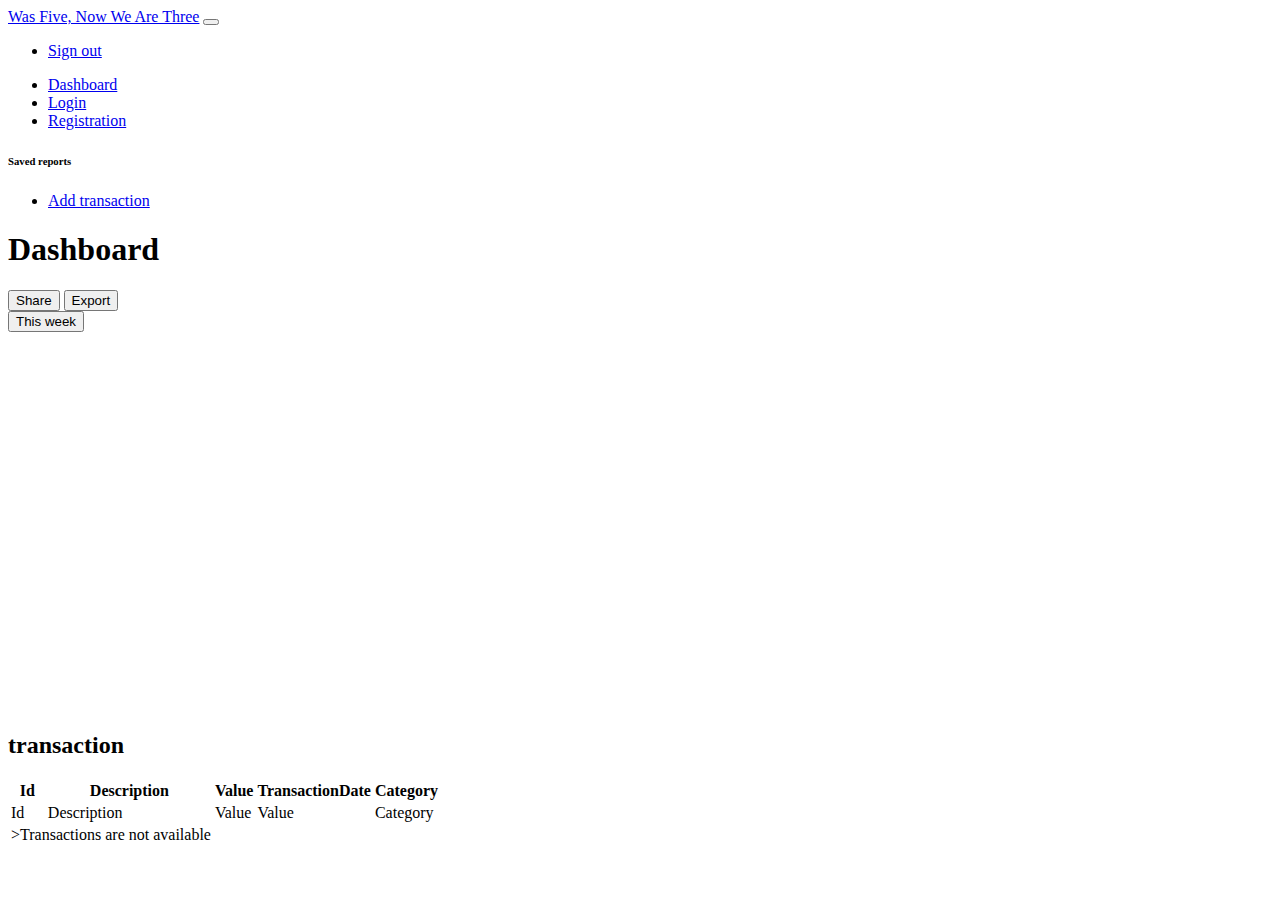
<file: src/main/resources/templates/index.html>
<html xmlns:th="http://www.thymeleaf.org"
      xmlns:layout="http://www.ultraq.net.nz/thymeleaf/layout"
      layout:decorate="layout/layout"
      xmlns:xsi="http://www.w3.org/2001/XMLSchema-instance"
      xsi:schemaLocation="http://www.ultraq.net.nz/thymeleaf/layout ">
<head>
    <title>index</title>
    <meta charset="utf-8">
    <meta name="viewport" content="width=device-width, initial-scale=1, shrink-to-fit=no">
    <meta name="description" content="">
    <meta name="author" content="Mark Otto, Jacob Thornton, and Bootstrap contributors">
    <meta name="generator" content="Jekyll v4.1.1">


    <!-- Bootstrap core CSS -->
    <link th:href="@{/styles/bootstrap.min.css}" rel="stylesheet" type="text/css"/>
    <link th:href="@{/styles/dashboard.css}" rel="stylesheet" type="text/css"/>
    <style>
        .bd-placeholder-img {
            font-size: 1.125rem;
            text-anchor: middle;
            -webkit-user-select: none;
            -moz-user-select: none;
            -ms-user-select: none;
            user-select: none;
        }

        @media (min-width: 768px) {
            .bd-placeholder-img-lg {
                font-size: 3.5rem;
            }
        }
    </style>
    <!-- Custom styles for this template -->
</head>
<body>
<nav class="navbar navbar-dark sticky-top bg-dark flex-md-nowrap p-0 shadow">
    <a class="navbar-brand col-md-3 col-lg-2 mr-0 px-3" href="#" th:href="@{/}">Was Five, Now We Are Three</a>
    <button class="navbar-toggler position-absolute d-md-none collapsed" type="button" data-toggle="collapse"
            data-target="#sidebarMenu" aria-controls="sidebarMenu" aria-expanded="false" aria-label="Toggle navigation">
        <span class="navbar-toggler-icon"></span>
    </button>
    <ul class="navbar-nav px-3">
        <li class="nav-item text-nowrap">
            <a class="nav-link" href="#" th:href="@{/logout}">Sign out</a>
        </li>
    </ul>
</nav>


<div class="container-fluid">
    <div class="row">
        <nav id="sidebarMenu" class="col-md-3 col-lg-2 d-md-block bg-light sidebar collapse">
            <div class="sidebar-sticky pt-3">
                <ul class="nav flex-column">
                    <li class="nav-item">
                        <a class="nav-link active" href="#" th:href="@{/}">
                            <span data-feather="home"></span>
                            Dashboard <span class="sr-only"></span>
                        </a>
                    </li>
                    <li class="nav-item">
                        <a class="nav-link" href="#" th:href="@{/login}" th:inline="text">
                            <span data-feather="users"></span>
                            Login
                        </a>
                    </li>
                    <li class="nav-item">
                        <a class="nav-link" href="#" th:href="@{/registration}" th:inline="text">
                            <span data-feather="users"></span>
                            Registration
                        </a>
                    </li>

                    <!--                    <li class="nav-item">-->
                    <!--                        <a class="nav-link" href="#">-->
                    <!--                            <span data-feather="bar-chart-2"></span>-->
                    <!--                            Reports-->
                    <!--                        </a>-->
                    <!--                    </li>-->
                    <!--                    <li class="nav-item">-->
                    <!--                        <a class="nav-link" href="#">-->
                    <!--                            <span data-feather="layers"></span>-->
                    <!--                            Integrations-->
                    <!--                        </a>-->
                    <!--                    </li>-->
                </ul>

                <h6 class="sidebar-heading d-flex justify-content-between align-items-center px-3 mt-4 mb-1 text-muted">
                    <span>Saved reports</span>
                    <a class="d-flex align-items-center text-muted" href="#" aria-label="Add a new report">
                        <span data-feather="plus-circle"></span>
                    </a>
                </h6>
                <ul class="nav flex-column mb-2">
                    <li class="nav-item">
                        <a class="nav-link" href="#" th:href="@{/addTransaction}" th:inline="text">
                            <span data-feather="bar-chart-2"></span>
                            Add transaction
                        </a>
                    </li>
                    <!--                    <li class="nav-item">-->
                    <!--                        <a class="nav-link" href="#">-->
                    <!--                            <span data-feather="file-text"></span>-->
                    <!--                            Current month-->
                    <!--                        </a>-->
                    <!--                    </li>-->
                    <!--                    <li class="nav-item">-->
                    <!--                        <a class="nav-link" href="#">-->
                    <!--                            <span data-feather="file-text"></span>-->
                    <!--                            Last quarter-->
                    <!--                        </a>-->
                    <!--                    </li>-->
                    <!--                    <li class="nav-item">-->
                    <!--                        <a class="nav-link" href="#">-->
                    <!--                            <span data-feather="file-text"></span>-->
                    <!--                            Social engagement-->
                    <!--                        </a>-->
                    <!--                    </li>-->
                    <!--                    <li class="nav-item">-->
                    <!--                        <a class="nav-link" href="#">-->
                    <!--                            <span data-feather="file-text"></span>-->
                    <!--                            Year-end sale-->
                    <!--                        </a>-->
                    <!--                    </li>-->
                </ul>
            </div>
        </nav>

        <main role="main" class="col-md-9 ml-sm-auto col-lg-10 px-md-4">
            <div class="d-flex justify-content-between flex-wrap flex-md-nowrap align-items-center pt-3 pb-2 mb-3 border-bottom">
                <h1 class="h2">Dashboard</h1>
                <div class="btn-toolbar mb-2 mb-md-0">
                    <div class="btn-group mr-2">
                        <button type="button" class="btn btn-sm btn-outline-secondary">Share</button>
                        <button type="button" class="btn btn-sm btn-outline-secondary">Export</button>
                    </div>
                    <button type="button" class="btn btn-sm btn-outline-secondary dropdown-toggle">
                        <span data-feather="calendar"></span>
                        This week
                    </button>
                </div>
            </div>

            <canvas class="my-4 w-100" id="myChart" width="900" height="380"></canvas>

            <h2>transaction</h2>
            <div class="table-responsive">
                <table class="table table-striped table-sm">
                    <thead>
                    <tr>
                        <th>Id</th>
                        <th>Description</th>
                        <th>Value</th>
                        <th>TransactionDate</th>
                        <th>Category</th>
                    </tr>
                    </thead>
                    <tbody th:if="${transactions != empty}">

                    <tr th:each="transaction : ${transactions}">
                        <td><span th:text="${transaction.id}"> Id </span></td>
                        <td><span th:text="${transaction.description}"> Description </span></td>
                        <td><span th:text="${transaction.value}" th:name="transactionValue"> Value </span></td>
                        <td><span th:text="${transaction.transactionDate}"> Value </span></td>
                        <td><span th:text="${transaction.category}"> Category </span></td>
                    </tr>
                    </tbody>
                    <tbody th:if="${transactions == empty}">
                    <tr>
                        <td colspan="2"> >Transactions are not available</td>
                    </tr>
                    </tbody>
                </table>
            </div>
        </main>
    </div>
</div>
<script type="text/javascript" th:src="@{https://code.jquery.com/jquery-3.5.1.slim.min.js}"
        integrity="sha384-DfXdz2htPH0lsSSs5nCTpuj/zy4C+OGpamoFVy38MVBnE+IbbVYUew+OrCXaRkfj"
        crossorigin="anonymous"></script>
<script type="text/javascript">window.jQuery || document.write('<script th:src="@{/js/jquery.slim.min.js}"><\/script>')</script>
<script type="text/javascript"
        th:src="@{https://cdnjs.cloudflare.com/ajax/libs/feather-icons/4.9.0/feather.min.js}"></script>
<script type="text/javascript" th:src="@{https://cdnjs.cloudflare.com/ajax/libs/Chart.js/2.7.3/Chart.min.js}"></script>
<script type="text/javascript" th:src="@{/js/dashboard.js}"></script>
<script th:inline="javascript">
    (function () {
        'use strict'

        feather.replace()

        // Graphs
        var ctx = document.getElementById('myChart')
        // eslint-disable-next-line no-unused-vars
        let s;
        var myChart = new Chart(ctx, {
            type: 'line',
            data: {
                labels: [
                    'January',
                    'February',
                    'March',
                    'April',
                    'May',
                    'June',
                    'July',
                    'August',
                    'September',
                    'October',
                    'November',
                    'December',
                ],
                datasets: [{
                    data: [],
                    lineTension: 0,
                    backgroundColor: 'transparent',
                    borderColor: '#007bff',
                    borderWidth: 4,
                    pointBackgroundColor: '#007bff'
                }]
            },
            options: {
                scales: {
                    yAxes: [{
                        ticks: {
                            beginAtZero: false
                        }
                    }]
                },
                legend: {
                    display: false
                }
            }
        })
    }())
</script>
</body>
</html>
</file>
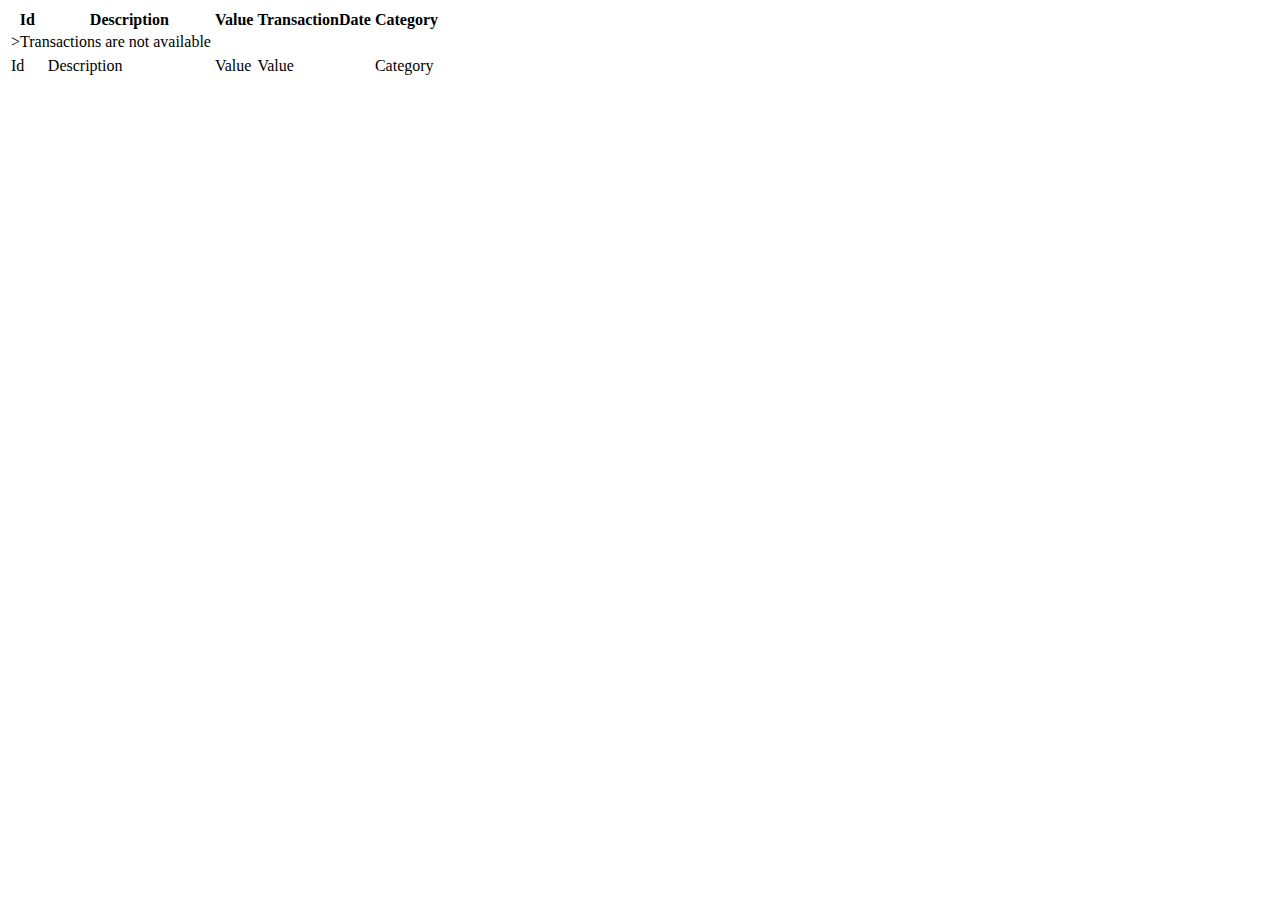
<file: src/main/resources/templates/viewTransactions.html>
<!DOCTYPE html>
<html xmlns:th="http://www.thymeleaf.org"
      xmlns:layout="http://www.ultraq.net.nz/thymeleaf/layout"
      layout:decorate="layout/layout"
      xmlns:xsi="http://www.w3.org/2001/XMLSchema-instance"
      xsi:schemaLocation="http://www.ultraq.net.nz/thymeleaf/layout ">
<head>
    <title>index</title>
    <meta charset="utf-8">
    <meta name="viewport" content="width=device-width, initial-scale=1, shrink-to-fit=no">
    <meta name="description" content="">
    <meta name="author" content="Mark Otto, Jacob Thornton, and Bootstrap contributors">
    <meta name="generator" content="Jekyll v4.1.1">


    <!-- Bootstrap core CSS -->
    <link th:href="@{/styles/bootstrap.min.css}" rel="stylesheet" type="text/css"/>
</head>
<body>
        <div>
            <div class="table-responsive">
                <table class="table table-striped table-sm">
                    <thead>
                    <tr>
                        <th>Id</th>
                        <th>Description</th>
                        <th>Value</th>
                        <th>TransactionDate</th>
                        <th>Category</th>
                    </tr>
                    </thead>
                    <tbody>
                    <tr th:if="${transactions == empty}">
                        <td colspan="2"> >Transactions are not available</td>
                    </tr>
                    <tr>
                    <tr th:each="transaction : ${transactions}">
                        <td><span th:text="${transaction.id}"> Id </span></td>
                        <td><span th:text="${transaction.description}"> Description </span></td>
                        <td><span th:text="${transaction.value}" th:name="transactionValue"> Value </span></td>
                        <td><span th:text="${transaction.transactionDate}"> Value </span></td>
                        <td><span th:text="${transaction.category}"> Category </span></td>
                    </tr>
                    </tbody>
                </table>
            </div>
        </div>
    </div>
</div>

</body>
</html>
</file>
